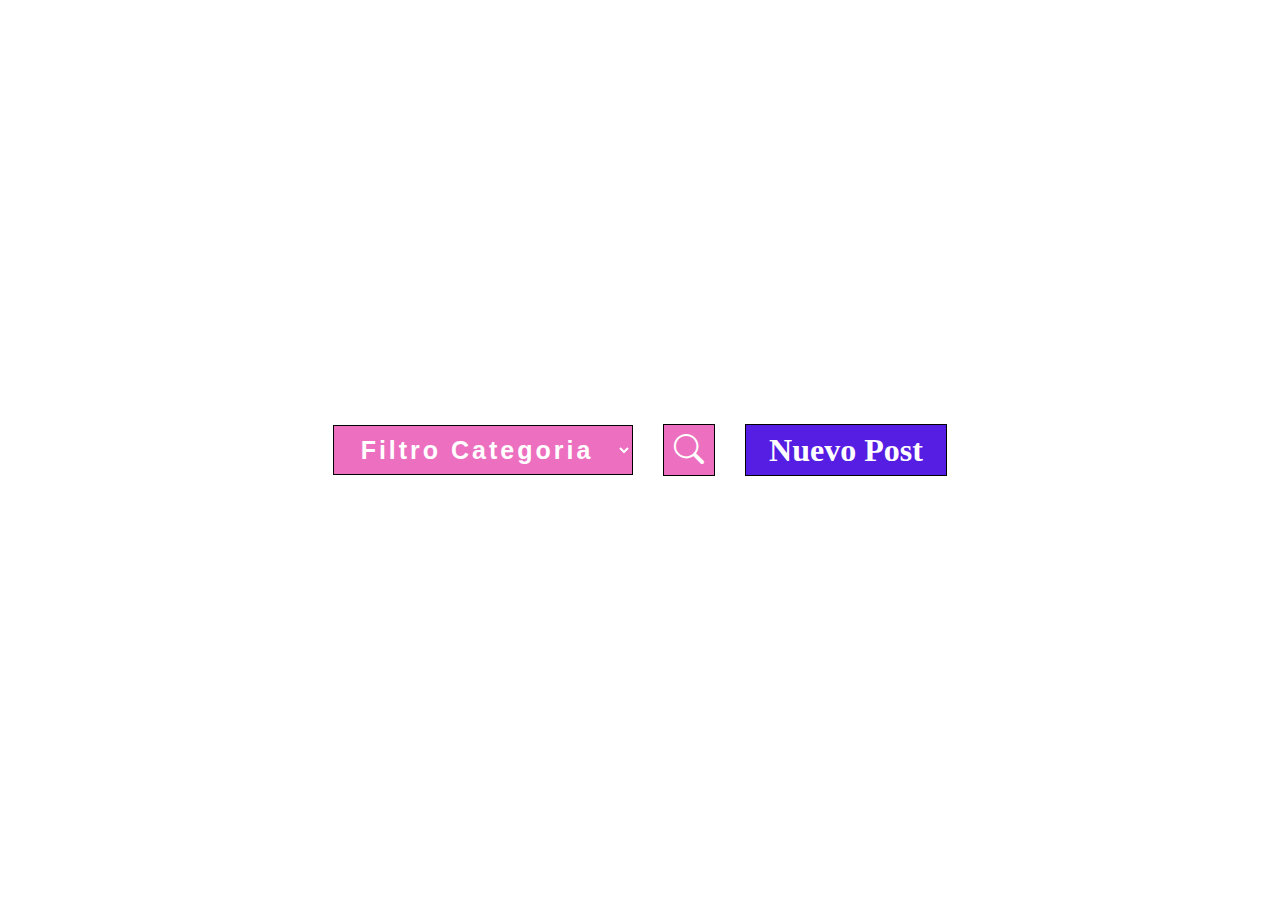
<file: index.html>
<!DOCTYPE html>
<html lang="es">

<head>
    <meta charset="UTF-8">
    <meta name="viewport" content="width=device-width, initial-scale=1.0">
    <title>Home</title>
    <link rel="stylesheet" href="assets/css/styles.css">
    <link rel="stylesheet" href="https://cdn.jsdelivr.net/npm/bootstrap-icons@1.11.3/font/bootstrap-icons.min.css">
</head>

<body>
    <div class="contenedor">
        <select name="filtro-categoria" id="filtro">
            <option value="" disabled selected>Filtro Categoria</option>
            <option value="">Option1</option>
            <option value="">Option2</option>
            <option value="">Option3</option>
        </select>
    </div>
    <div class="lupa">
        <i class="bi bi-search"></i>
    </div>

    <div class="new-post">
        <h1>Nuevo Post</h1>
    </div>
    <script src="assets/js/main.js"></script>
</body>

</html>
</file>
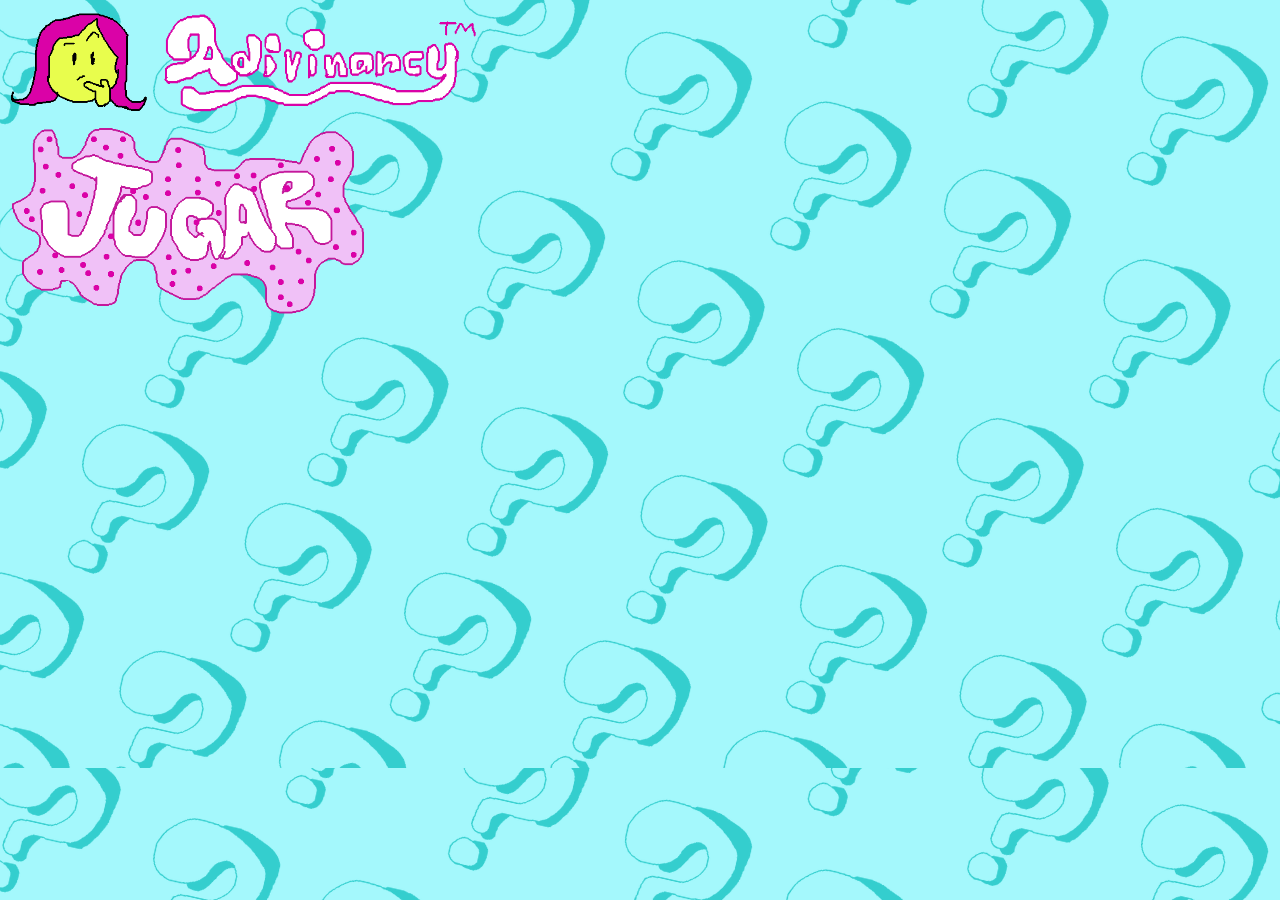
<file: entrada.html>
<!DOCTYPE html>
<html lang="en">
<head>
    <meta charset="UTF-8">
    <meta name="viewport" content="width=device-width, initial-scale=1.0">
    <title>Entrada</title>
    <link rel="stylesheet" type="text/css" href="assets/css/style.css">

</head>
<body>
    <div id="content">
        <div class="line-container">
            <img class="cara-image" src="assets/img/adivinancylogo.png" alt="cara logo">
            <img class="letras-image" src="assets/img/logoletras2.png" alt="logo letras">
        </div>
        <a href="https://rickroll.it/rickroll.mp4">
            <img class="jugar-image" src="assets/img/jugar.png" alt="Jugar">
        </a>
    </div>
</body>
</html>
</file>
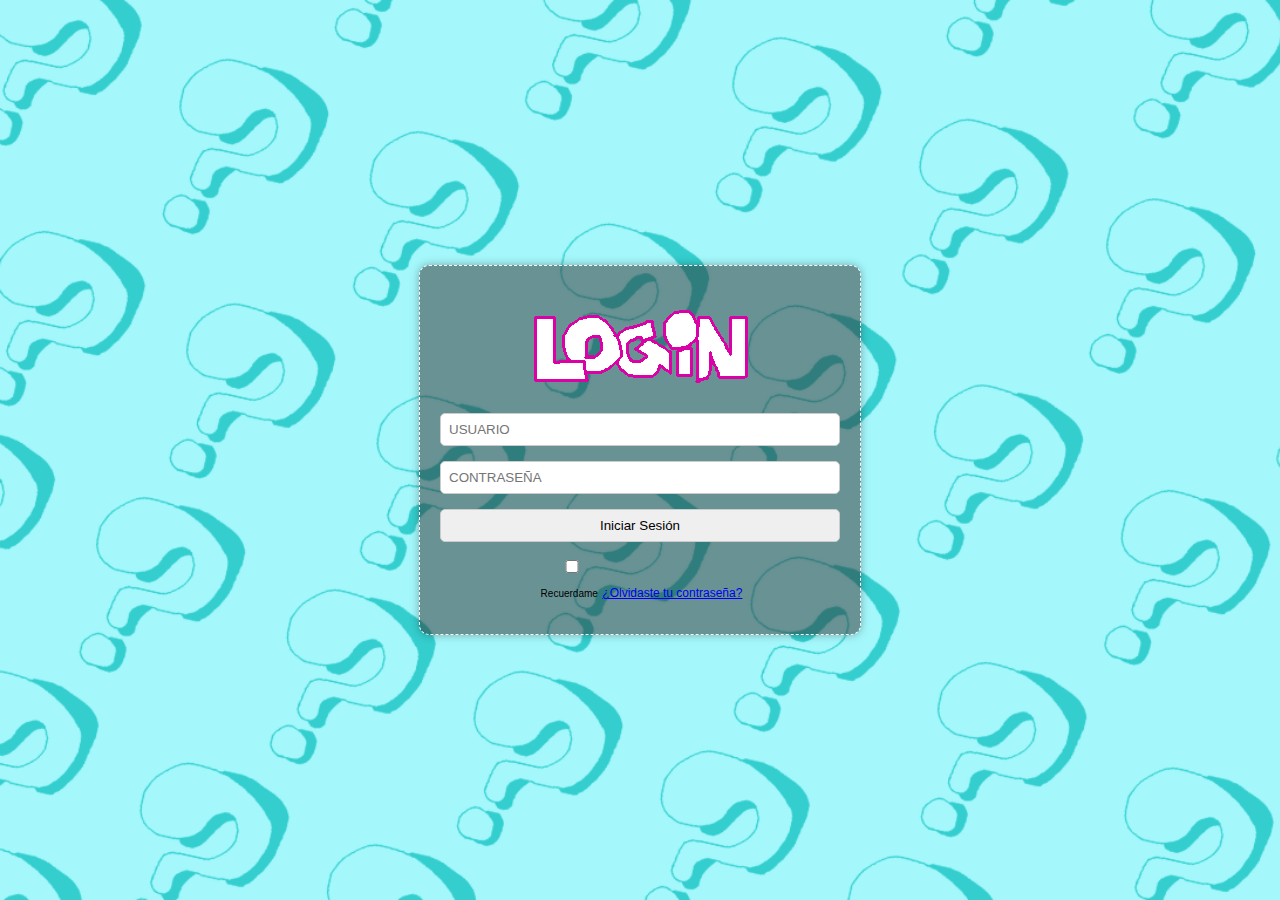
<file: login.html>
<!DOCTYPE html>
<html lang="es">

<head>
    <meta charset="UTF-8">
    <meta name="viewport" content="width=device-width, initial-scale=1.0">
    <title>Login Transparente</title>
    <link rel="stylesheet" href="css/login.css">
    <link rel="stylesheet" href="https://cdnjs.cloudflare.com/ajax/libs/font-awesome/5.15.3/css/all.min.css"
        integrity="sha512-xBn8pL/yZbO1w2vOXsBimt5gMGCNoWw/5aI2XU+LBVvV8MQ98UwTJs3ZqLxDeK9adAkv0t+YkI5XaG5XyJxR5A=="
        crossorigin="anonymous" referrerpolicy="no-referrer" />
</head>

<body>
    <div class="login-container">
        <h1> <img src="img/login.png"></h1>
            <form>
                <label for="username"></label>
                <input type="text" id="username" name="username" required placeholder="USUARIO">
                <label for="password"></label>
                <input type="password" id="password" name="password" required placeholder="CONTRASEÑA">
                <input type="button" value="Iniciar Sesión" onclick="checkLogin()">
                <!--       <button type="submit">Iniciar Sesión</button> -->
                <div class="form-check" style="display: inline-block;">
                    <input type="checkbox" id="miCheckbox">
                    <label for="miCheckbox" class="checkbox-label">Recuerdame</label>
                </div>

                <h7 style="font-size: 12px;"><a href="https://www.google.cl/?hl=es">¿Olvidaste tu contraseña?</a></h7>

            </form>
    </div>

    <script>
        function checkLogin() {
            var username = document.getElementById('username').value;
            var password = document.getElementById('password').value;

            var xhr = new XMLHttpRequest();
            xhr.onreadystatechange = function () {
                if (xhr.readyState == 4 && xhr.status == 200) {
                    var users = JSON.parse(xhr.responseText);

                    var userExists = users.some(function (user) {
                        return user.username === username && user.password === password;
                    });

                    if (userExists) {
                        localStorage.setItem("isLoggedIn", "true");
                        window.location.href = 'quienessomos.html';
                    } else {
                        alert('Nombre de usuario o contraseña incorrecta');
                        localStorage.setItem("isLoggedIn", "false");
                    }
                }
            };
            xhr.open("GET", "users.json", true);
            xhr.send();
        }
    </script>

</body>

</html>
</file>
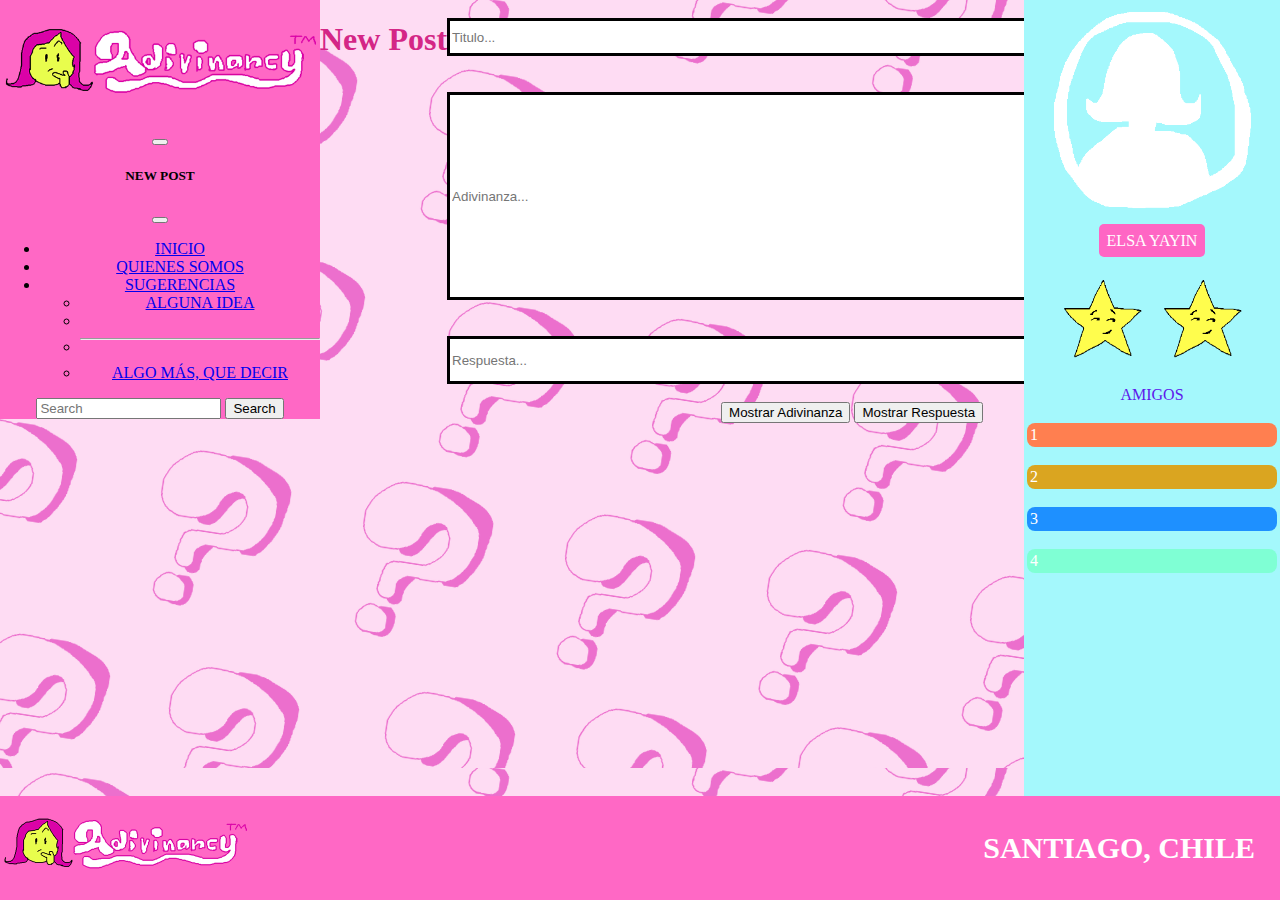
<file: NewPost.html>
<!--comentario-->
<!DOCTYPE html>
<html lang="es">
<head>
    <meta charset="UTF-8">
    <meta name="viewport" content="width=device-width, initial-scale=1.0">
    <title>ADIVINANCY</title> 
    <link href="https://cdn.jsdelivr.net/npm/bootstrap@5.3.2/dist/css/bootstrap.min.css" rel="stylesheet" integrity="sha384-T3c6CoIi6uLrA9TneNEoa7RxnatzjcDSCmG1MXxSR1GAsXEV/Dwwykc2MPK8M2HN" crossorigin="anonymous">
    <link rel="stylesheet" href="css/newpost.css">
</head>
<header>
  <nav class="navbar bg-body-tertiary">
    <div class="container-fluid" style="background-color: #ff68c5;">
      <div class="log&brand" style="display: flex; align-items: center;">
        <img src="img/LH ADIVINANCY.png" width="320px">
      </div>
      <div class="buttonburger">
        <button id="molestia"class="navbar-toggler" type="button" dagit pta-bs-toggle="offcanvas" data-bs-target="#offcanvasNavbar" aria-controls="offcanvasNavbar" aria-label="Toggle navigation" style="color: white;">
          <span class="navbar-toggler-icon" style="filter:brightness(100%)!important"></span>
        </button>
      </div>
      <div class="offcanvas offcanvas-end" tabindex="-1" id="offcanvasNavbar" aria-labelledby="offcanvasNavbarLabel">
        <div class="offcanvas-header">
          <h5 class="offcanvas-title" id="offcanvasNavbarLabel">NEW POST</h5>
          <button type="button" class="btn-close" data-bs-dismiss="offcanvas" aria-label="Close"></button>
        </div>
        <div class="offcanvas-body">
          <ul class="navbar-nav justify-content-end flex-grow-1 pe-3">
            <li class="nav-item">
              <a class="nav-link active" aria-current="page" href="#">INICIO</a>
            </li>
            <li class="nav-item">
              <a class="nav-link" href="#">QUIENES SOMOS</a>
            </li>
            <li class="nav-item dropdown">
              <a class="nav-link dropdown-toggle" href="#" role="button" data-bs-toggle="dropdown" aria-expanded="false">SUGERENCIAS
              </a>
              <ul class="dropdown-menu">
                <li><a class="dropdown-item" href="#">ALGUNA IDEA</a></li>
                <li><a class="dropdown-item" href="#"></a></li>
                <li>
                  <hr class="dropdown-divider">
                </li>
                <li><a class="dropdown-item" href="#">ALGO MÁS, QUE DECIR</a></li>
              </ul>
            </li>
          </ul>
          <form class="d-flex mt-3" role="search">
            <input class="form-control me-2" type="search" placeholder="Search" aria-label="Search">
            <button class="btn btn-outline-success" type="submit">Search</button>
          </form>
        </div>
      </div>
    </div>
  </nav>
</header>
    <br>
    <body background="img/13.png"; style="font-family: 'lovelo'; text-align: center;"></body>
    <h1 style="color: rgb(212, 38, 134);">New Post</h1>
    <form>
      <label for="titulo"></label><br>
      <input type="text" id="titulo" name="titulo" placeholder="Titulo..." style="width: 800px; height:30px; border: solid 3px;"><br><br>
      <label for="adivinanza"></label><br>
      <input type="text" id="adivinanza" name="adivinanza" placeholder="Adivinanza..." style="width: 800px; height:200px; border: solid 3px;"><br><br>
      <label for="respuesta"></label><br>
      <input type="text" id="respuesta" name="respuesta" placeholder="Respuesta..." style="width: 800px; height:40px; border: solid 3px;"><br><br>
      <button type="button" onclick="mostrarAdivinanza()">Mostrar Adivinanza</button>
      <button type="button" onclick="mostrarRespuesta()">Mostrar Respuesta</button>
    </form>  
    
    <aside class="aside-newpost">
      <img src="img/usuario.png" alt="foto perfil" width="200px" height="200px" id="foto-user">
      <br><br>
      <span id="name-user">ELSA YAYIN</span>
      <br><br>
      <div id="div-estrellas">
          <img src="img/estrella.png" alt="estrella" class="estrellas">
          <img src="img/estrella.png" alt="estrella" class="estrellas">
      </div>
      <br>
      <span id="sec-amigos">AMIGOS</span>
      <ul class="lista-amigos">
          <li class="lista-amigos" id="li-1">1</li><br>
          <li class="lista-amigos" id="li-2">2</li><br>
          <li class="lista-amigos" id="li-3">3</li><br>
          <li class="lista-amigos" id="li-4">4</li><br>
      </ul>
  </aside>

    <footer class="footer" style="position: fixed; left: 0; bottom: 0; width: 100%;">
      <div class="container-fluid" style="background-color: #ff68c5; display: flex; justify-content: space-between; align-items: center;">
        <div class="logos">
          <img src="img/LH ADIVINANCY.png" width="250px" alt="logopng" class="logo">
        </div>
        
        <div>
          <p class="Leyenda" style="font: bold 30px/40px sand-serif; color: white; padding-right: 25px;" >SANTIAGO, CHILE</p>
        </div>
      </div>
    </footer>
    <script>
      function mostrarAdivinanzayrespuesta() {
        var adivinanza = document.getElementById("adivinanza").value;
        alert(adivinanza);
      }
      function mostrarRespuesta() {
        var respuesta = document.getElementById("respuesta").value;
        alert(respuesta);
      }
    </script>
  <script src="https://cdn.jsdelivr.net/npm/@popperjs/core@2.11.8/dist/umd/popper.min.js" integrity="sha384-I7E8VVD/ismYTF4hNIPjVp/Zjvgyol6VFvRkX/vR+Vc4jQkC+hVqc2pM8ODewa9r" crossorigin="anonymous"></script>
  <script src="https://cdn.jsdelivr.net/npm/bootstrap@5.3.2/dist/js/bootstrap.min.js" integrity="sha384-BBtl+eGJRgqQAUMxJ7pMwbEyER4l1g+O15P+16Ep7Q9Q+zqX6gSbd85u4mG4QzX+" crossorigin="anonymous"></script>
  </body>
  </html>

<!--Ajustar las distintas ventanas a fin de central y ocupar las font correspondiente-->
</file>
<file: assets/css/styles.css>
* {
    padding: 0;
    margin: 0;
}

body {
    height: 100vh;
    display: flex;
    justify-content: center;
    align-items: center;
    gap: 30px;
}

select {
    background: #ED70C0;
    height: 50px;
    width: 300px;
    text-align: center;
    color: white;
    font-weight: bold;
    font-size: 25px;
    border: 1px solid black;
    font-family:Impact, Haettenschweiler, 'Arial Narrow Bold', sans-serif ;
    letter-spacing: 3px;
}

.lupa {
    height: 50px;
    width: 50px;
    border: 1px solid black;
    display: flex;
    align-items: center;
    justify-content: center;
    background: #ED70C0;
}

i {
    color: white;
    font-size: 30px;
    font-weight: bold;
}

.new-post {
    border: 1px solid black;
    height: 50px;
    width: 200px;
    display: flex;
    justify-content: center;
    align-items: center;
    background: #561DE2;
    color: white;
}
</file>
<file: assets/css/style.css>
body {
    background-image: url(../img/12.png);
<<<<<<< HEAD
}
=======
    margin: 0;
    display: flex;
    align-items: center;
    justify-content: center;
    height: 100vh;
    overflow: hidden; /* Prevent scrolling */
}
#content {
    display: flex;
    flex-direction: column;
    align-items: center;
    justify-content: center;
    position: relative;
    width: 80vw;
    height: 80vh;
    background: url('../img/Image9.png') center/contain no-repeat;

}

.line-container {
    display: flex;
    margin: 10px 0; /* Add some space between the lines */
}

.cara-image,
.letras-image,
.jugar-image {
    max-width: 100%; /* Ensure the image doesn't exceed the parent's width */
    max-height: 100%; /* Ensure the image doesn't exceed the parent's height */
    display: block;
}

.cara-image {
    margin-right: 10px; /* Add space between the logo images */
    width: 11vw;
}

.letras-image {
    width: 25vw;
}

.jugar-image {
    width: 28vw;
    cursor: pointer;
}
>>>>>>> b7815c5f79a487b32348d7e5d5da4171cff5ec83
</file>
<file: css/login.css>
body {
    background-image: url('../img/12.png');  
    background-size: cover;
    margin: 0;
    display: flex;
    justify-content: center;
    align-items: center;
    height: 100vh;
    font-family: Arial, sans-serif;
}

.login-container {
    background: rgba(44, 43, 43, 0.5); /* Fondo transparente del cuadro de login */
    border: 1px dashed #fff; /* Borde segmentado blanco */
    padding: 20px;
    border-radius: 10px; /* Bordes redondeados */
    box-shadow: 0 0 10px rgba(0, 0, 0, 0.3); /* Sombra ligera */
    width: 70%; /* Ancho del cuadro de login */
    max-width: 400px; /* Máximo ancho del cuadro de login */
    text-align: center;
}

.login-container label, .login-container input {
    display: block;
    margin-bottom: 15px;
}
.login-container h1, h2{
    color:rgb(53, 50, 50);
}  

.login-container input {
    width: 100%;
    padding: 8px;
    box-sizing: border-box;
    border: 1px solid #ccc;
    border-radius: 5px;
}

.login-container button {
    width: 100%;
    padding: 10px;
    box-sizing: border-box;
    background-color: #4c4eaf;
    color: white;
    border: none;
    border-radius: 5px;
    cursor: pointer;
}

.form-check{
    display:flex;
    align-items: center;
    justify-content: flex-start;
}

.checkbox-label{
    margin-left: 3px;
    font-size: 10px;
}
</file>
<file: css/newpost.css>
/* Usar el archivo de advinansy.pdf para imagenes y colores */
/* No usar colores no definidos en el documento */
/* Cada uni debe trabajar con su propio archivo css, siguiento la siguiente norma: */
/* Quien trabaje con el header y footer debe usar el archivo hf_newpost.css #/
/* Quien trabaje con el body debe usar el archivo by_newpost.css #/
/* Quien trabaje con el sidebar debe usar el archivo sb_newpost.css #/
/* Por favor ajuste su trabajo a las definiciones en regadas */

body{
    display: flex;
    margin: 0%;
    
  }  
 
.aside-newpost{
    position: fixed;
    top: 0;
    right: 0;
    width: 20%;
    height: 100%;
    background-color: #A4F8FC;
    text-align: center;
    justify-content: center;
    color: white;
    padding-top: 10px;
}

#name-user{
    padding: 8px;
    border-radius: 5px;
    background-color: #FF66C4;

}

#div-estrellas{
    display: flex;
    align-items: center;
    justify-content: center;
}

.estrellas{
    width: 80px;
    height: 80px;
    padding: 10px;
}

#sec-amigos{
    color: #5E17EB;
}

.lista-amigos{
    list-style: none;
    text-align: start;
    padding: 3px;
}

#li-1{
    background-color:coral;
    border-radius: 8px;
}

#li-2{
    background-color:goldenrod;
    border-radius: 8px;
}

#li-3{
    background-color:dodgerblue;
    border-radius: 8px;
}

#li-4{
    background-color:aquamarine;
    border-radius: 8px;
}
</file>
